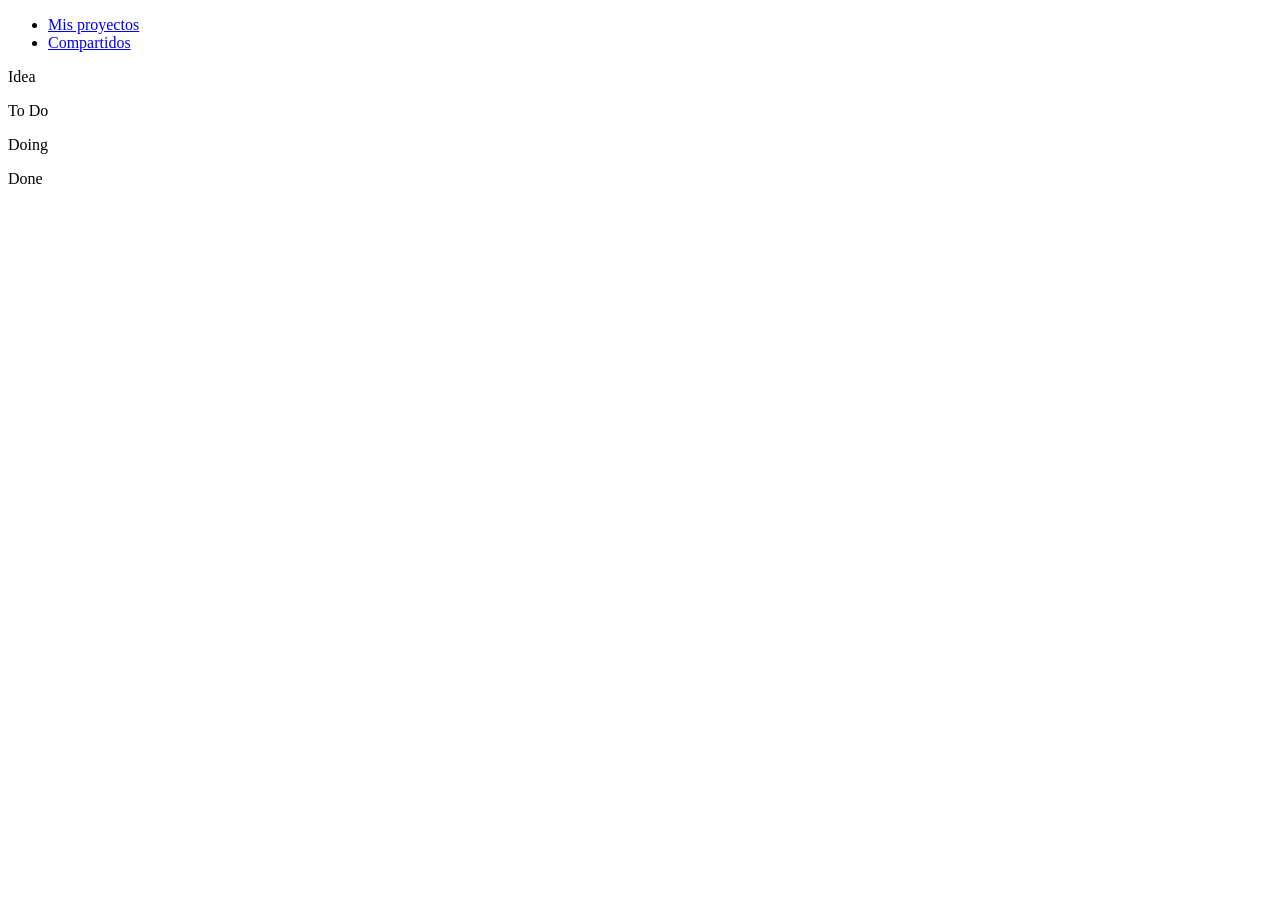
<file: app/project.html>
<!DOCTYPE html>
<html lang="es">
<head>
    <meta charset="UTF-8">
    <meta name="viewport" content="width=device-width, initial-scale=1.0">
    <title>Proyecto </title>
    <link rel="stylesheet" href="css/globals.css">
    <link rel="preconnect" href="https://fonts.googleapis.com">
    <link rel="preconnect" href="https://fonts.gstatic.com" crossorigin>
    <link href="https://fonts.googleapis.com/css2?family=Inter:ital,opsz,wght@0,14..32,100..900;1,14..32,100..900&family=Manrope:wght@200..800&display=swap" rel="stylesheet">
</head>
<body>
    <header>
        <nav id="menu">
            <ul>
                <li class="nav-item">
                    <a href="index.html">Mis proyectos</a>
                </li>
                <li class="nav-item">
                    <a href="shared.html">Compartidos</a>
                </li>
            </ul>
        </nav>
        <div class="profile">
            <a href="#" id="profilePic"></a>
        </div>
    </header>

    <main>
        <section id="project">
            <div class="states">
                <section class="state-header">
                    <p>Idea</p>
                </section>
                <section class="ideas" id="displayIdeas"></section>
            </div>
            <div class="states">
                <section class="state-header">
                    <p>To Do</p>
                </section>
                <section class="to-dos" id="displayToDo"></section>
            </div>
            <div class="states">
                <section class="state-header">
                    <p>Doing</p>
                </section>
                <section class="doings" id="displayDoing"></section>
            </div>
            <div class="states">
                <section class="state-header">
                    <p>Done</p>
                </section>
                <section class="done" id="displayDone"></section>
            </div>
        </section>
    </main>
    
</body>
</html>
</file>
<file: app/css/globals.css>
:root{
    color-scheme: light dark;

    --bg-color: oklch(0.9842 0.008 98.88);
    --primary-color:oklch(0.4749 0.075 106.99);
    --secondary-color: oklch(0.7969 0.0588 207.11);
    --accent-color: oklch(0.5008 0.1437 273.5);
    --primary-text-color: oklch(0.2362 0.031 102.89);
    --text-muted: #555555;
    --text-link: oklch(0.5008 0.1437 273.5);
    --text-link-hover: oklch(0.6107 0.1437 273.5);
    --text-on-brand: #f8f8f8;
    --bg-input: #ffffff;
    --border-color-input: #999999;
    --bg-card: #f8f8f8;
    --bg-card-muted: #f8f8f8;

    --heading-fonts: "Manrope", sans-serif;
    --font-body: "Inter", sans-serif;
    --heading-font-size: 0.9rem;
    --size-body: 1rem;

    --spacing-xs: 4px;
    --spacing-sm: 8px;
    --spacing-md: 16px;
    --spacing-lg: 24px;
    --spacing-xl: 32px;

    --size-body-lg: 1.05rem;
    --size-ui: 0.9rem;
    --size-small: 0.85rem;
    --size-xs: 0.75rem;
    --size-site-title: 1.6rem;
    --size-site-title-md: 2rem;
    --size-site-title-lg: 2.4rem;
    --size-insignia: 3rem;
    --size-insignia-lg: 4rem;
    --letter-spacing-nav: 0.1rem;

    --border-width: 1px;
    --border-width-thick: 2px;
    --radius: 5px;
    --radius-sm: 3px;
    --size-touch-target: 2.75rem;
    --size-visually-hidden: 1px;

    --bg-idea-tag: #FC5023;
    --bg-todo-tag: #FCDD23;
    --bg-doing-tag: #5127AC;
    --bg-done-tag: #19B35C;


}

@media (prefers-color-scheme: dark){
    :root {
        --bg-color: oklch(0.1433 0.0154 101.71);
        --primary-color: oklch(0.8584 0.0709 106.02);
        --secondary-color: oklch(0.4795 0.0599 207.78);
        --accent-color: oklch(0.5008 0.1437 273.5);
        --primary-text-color: oklch(0.9519 0.0239 101.67);
        --text-muted: #a3a9b8;
        --text-on-brand: #ffffff;
        --text-link: oklch(0.5008 0.1437 273.5);
        --text-link-hover: oklch(0.7828 0.1437 273.5);
        --bg-input: #2c2d31;
        --border-color-input: #6b7385;
        --bg-card: #3a3b3f;
        --bg-card-muted: #818591;
        --bg-idea-tag: #C6583B;
        --bg-todo-tag: #C6B33B;
        --bg-doing-tag: #4D3288;
        --bg-done-tag: #2A8E55;
    }
}
</file>
